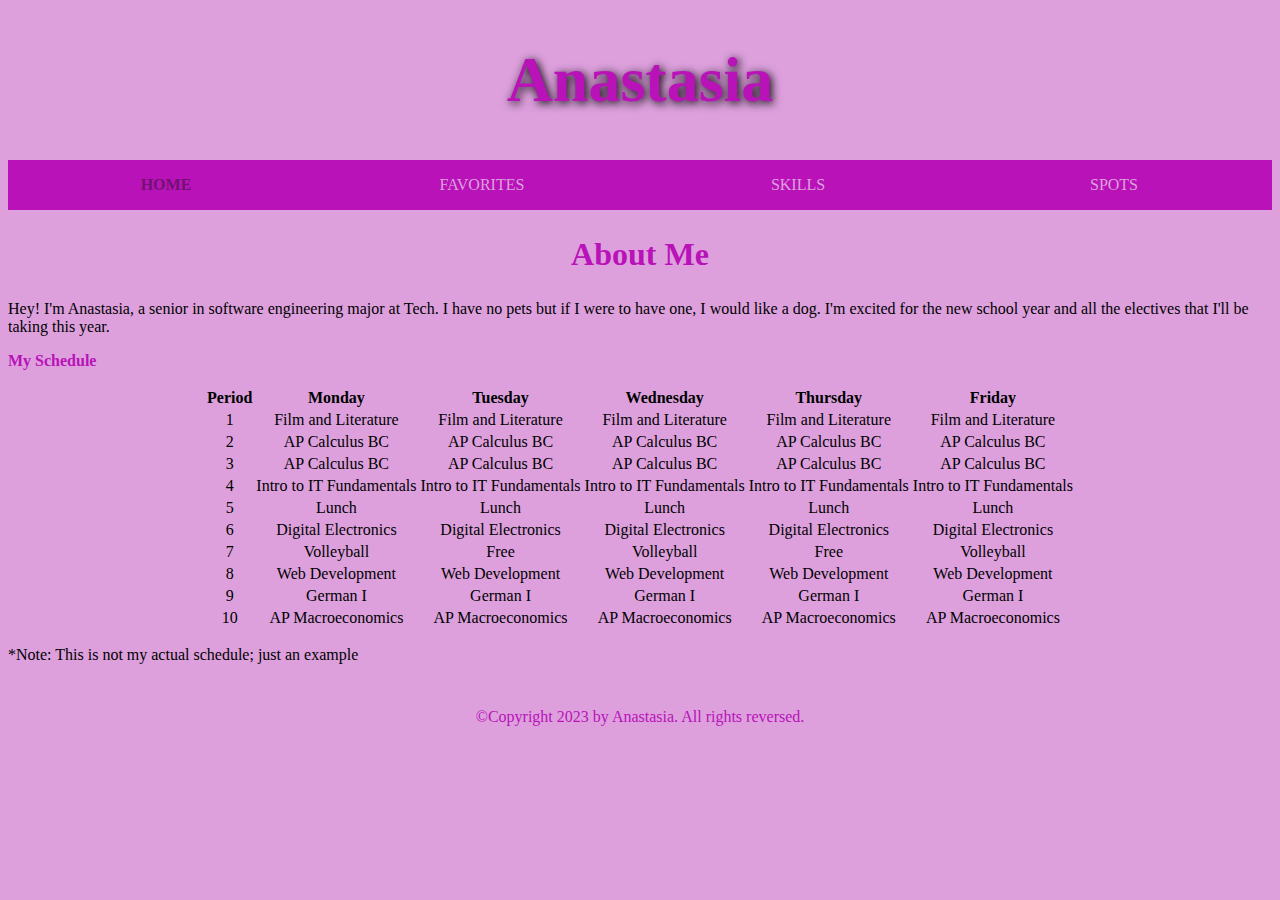
<file: index.html>
<!DOCTYPE html>
<html lang="en">
<head>
    <meta charset="UTF-8">
    <meta name="viewport" content="width=device-width, initial-scale=1.0">
    <title>Home</title>
    <link rel="stylesheet" href="style.css">
</head>
<body>
    <header>
        <h1>Anastasia</h1>
    </header>

    <nav>
        <ul>
            
            <li><a href="index.html"><on_page><strong>Home</strong></on_page></a></li>
            <li><a href="favorites.html">Favorites</a></li>
            <li><a href="skills.html">Skills</a></li>
            <li><a href="spots.html">Spots</a></li>
        </ul>
    </nav>


    <main>
        <article>
            <h2>About Me</h2>

            <p>
                <hello>
                Hey! 
                I'm Anastasia, a senior in software engineering major at Tech. 
                I have no pets but if I were to have one, I would like a dog. 
                I'm excited for the new school year and all the electives that I'll be taking this year.
                </hello>
            </p>

            <!-- Section that displays a fake schedule in a table format-->
            <h3>My Schedule</h3>

            
            <table class="center">
                <tr>
                    <th>Period</th>
                    <th>Monday</th>
                    <th>Tuesday</th>
                    <th>Wednesday</th>
                    <th>Thursday</th>
                    <th>Friday</th>
                </tr>

                <tr>
                    <td>1</td>
                    <td>Film and Literature</td>
                    <td>Film and Literature</td>
                    <td>Film and Literature</td>
                    <td>Film and Literature</td>
                    <td>Film and Literature</td>
                </tr>

                <tr>
                    <td>2</td>
                    <td>AP Calculus BC</td>
                    <td>AP Calculus BC</td>
                    <td>AP Calculus BC</td>
                    <td>AP Calculus BC</td>
                    <td>AP Calculus BC</td>
                </tr>

                <tr>
                    <td>3</td>
                    <td>AP Calculus BC</td>
                    <td>AP Calculus BC</td>
                    <td>AP Calculus BC</td>
                    <td>AP Calculus BC</td>
                    <td>AP Calculus BC</td>
                </tr>

                <tr>
                    <td>4</td>
                    <td>Intro to IT Fundamentals</td>
                    <td>Intro to IT Fundamentals</td>
                    <td>Intro to IT Fundamentals</td>
                    <td>Intro to IT Fundamentals</td>
                    <td>Intro to IT Fundamentals</td>
                </tr>

                <tr>
                    <td>5</td>
                    <td>Lunch</td>
                    <td>Lunch</td>
                    <td>Lunch</td>
                    <td>Lunch</td>
                    <td>Lunch</td>
                </tr>

                <tr>
                    <td>6</td>
                    <td>Digital Electronics</td>
                    <td>Digital Electronics</td>
                    <td>Digital Electronics</td>
                    <td>Digital Electronics</td>
                    <td>Digital Electronics</td>
                </tr>

                <tr>
                    <td>7</td>
                    <td>Volleyball</td>
                    <td>Free</td>
                    <td>Volleyball</td>
                    <td>Free</td>
                    <td>Volleyball</td>
                </tr>

                <tr>
                    <td>8</td>
                    <td>Web Development</td>
                    <td>Web Development</td>
                    <td>Web Development</td>
                    <td>Web Development</td>
                    <td>Web Development</td>
                </tr>

                <tr>
                    <td>9</td>
                    <td>German I</td>
                    <td>German I</td>
                    <td>German I</td>
                    <td>German I</td>
                    <td>German I</td>
                </tr>

                <tr>
                    <td>10</td>
                    <td>AP Macroeconomics</td>
                    <td>AP Macroeconomics</td>
                    <td>AP Macroeconomics</td>
                    <td>AP Macroeconomics</td>
                    <td>AP Macroeconomics</td>
                </tr>
            </table>
            <p>*Note: This is not my actual schedule; just an example</p>
        </article>
    </main>
    <footer>
        <p>©Copyright 2023 by Anastasia. All rights reversed.</p>
      </footer>
</body>
</html>
</file>
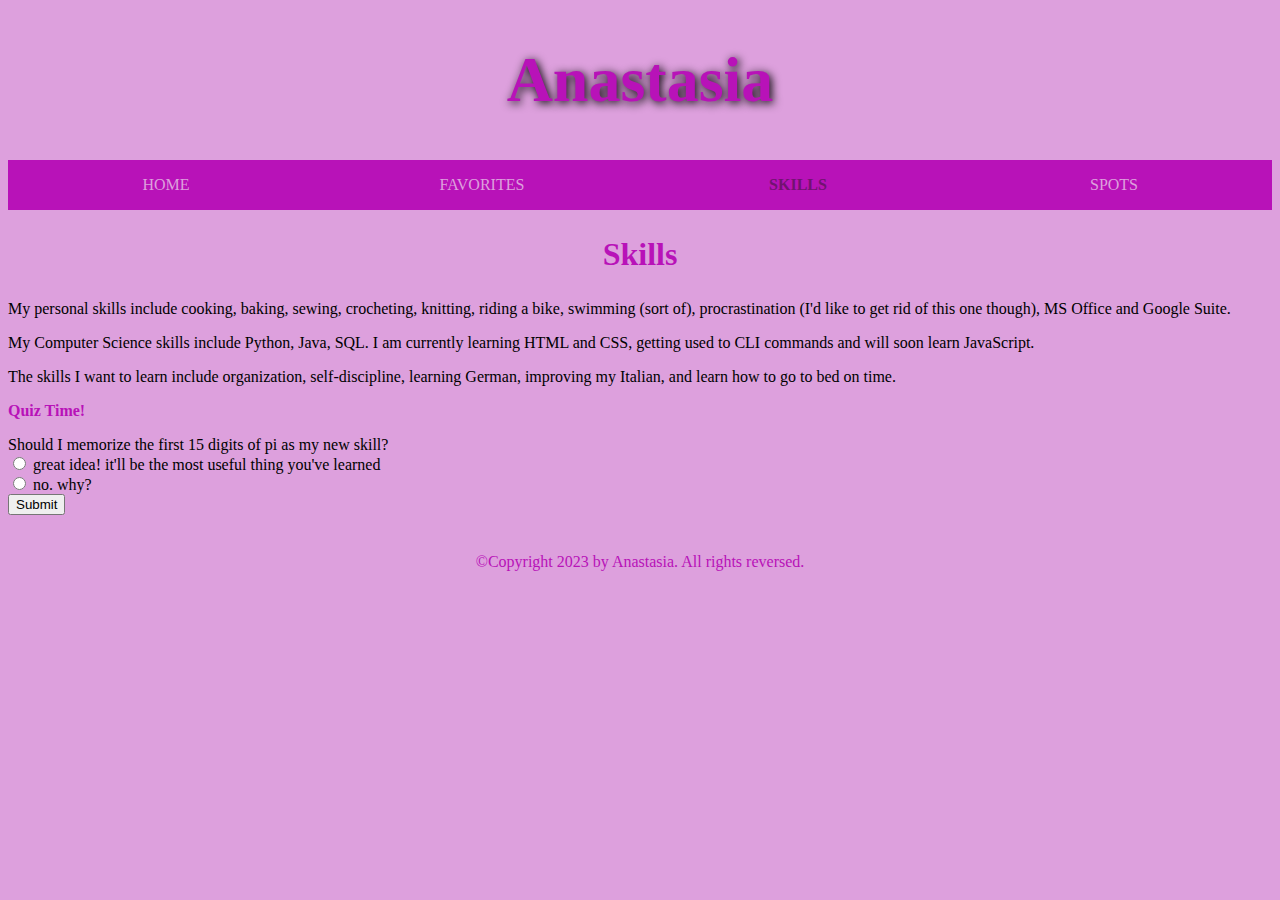
<file: skills.html>
<!DOCTYPE html>
<html lang="en">
<head>
    <meta charset="UTF-8">
    <meta name="viewport" content="width=device-width, initial-scale=1.0">
    <title>Skills</title>
    <link rel="stylesheet" href="style.css">
</head>
<body>

    <header>
        <h1>Anastasia</h1>
    </header>

    <nav>
        <ul>
            <li><a href="index.html">Home</a></li>
            <li><a href="favorites.html">Favorites</a></li>
            <li><a href="skills.html"><on_page><strong>Skills</strong></on_page></a></li>
            <li><a href="spots.html">Spots</a></li>
        </ul>
    </nav>

    <main>
        <article>
            <h2>Skills</h2>
            <p>My personal skills include cooking, baking, sewing, crocheting, 
                knitting, riding a bike, swimming (sort of), procrastination (I'd like to get rid of this one though), MS Office and Google Suite.</p>
            <p>My Computer Science skills include Python, Java, SQL. 
                I am currently learning HTML and CSS, getting used to CLI commands and will soon learn JavaScript.</p>
                <p>The skills I want to learn include organization, self-discipline, learning German, improving my Italian, and learn how to go to bed on time.</p>
            </article>
            <h3>Quiz Time!</h3>
            <form action="/action_page.php">
                <label>Should I memorize the first 15 digits of pi as my new skill?</label><br>
                <input type="radio" id="yes" name="learn_skill" value="great idea! it'll be the most useful thing you've learned">
                <label for="yes">great idea! it'll be the most useful thing you've learned</label><br>
                <input type="radio" id="no" name="learn_skill" value="no. why?">
                <label for="not">no. why?</label><br>
                <input type="submit" value="Submit">
              </form>
    </main>
    <footer>
        <p>©Copyright 2023 by Anastasia. All rights reversed.</p>
      </footer>
</body>
</html>
</file>
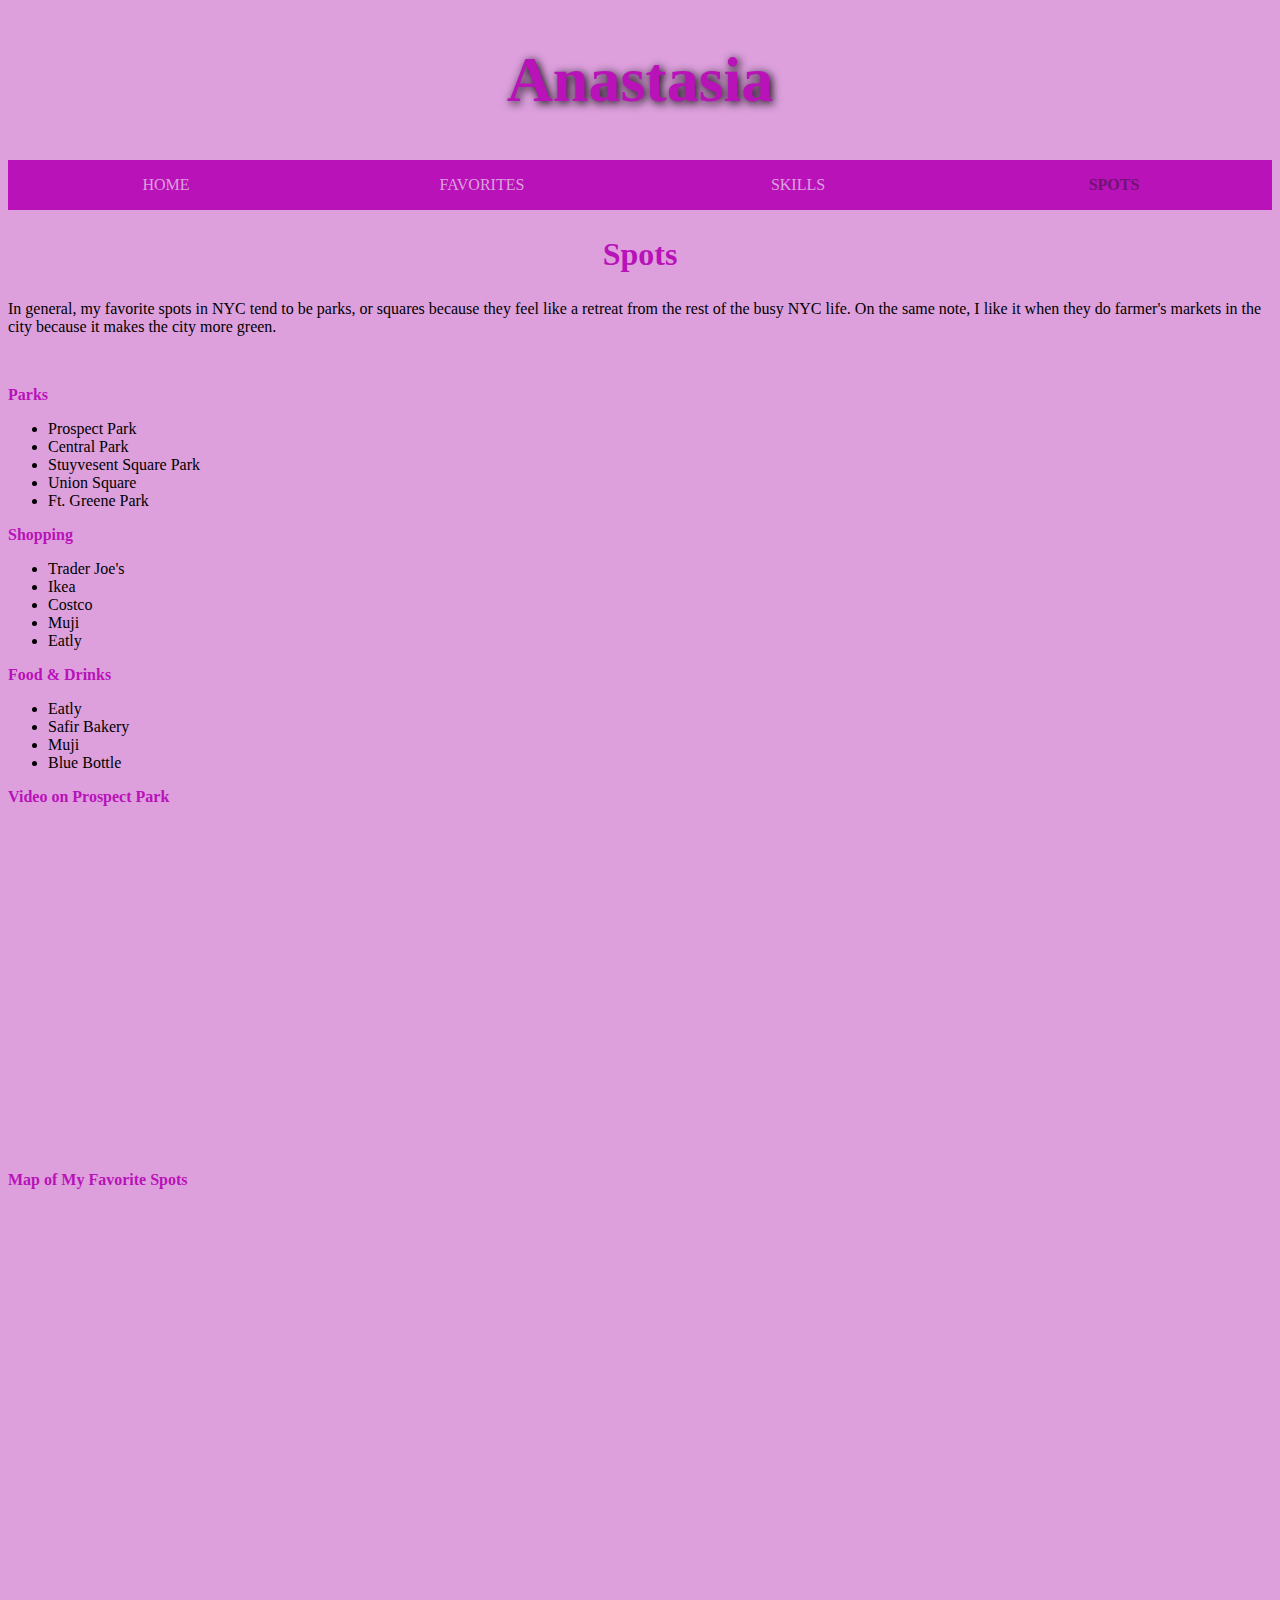
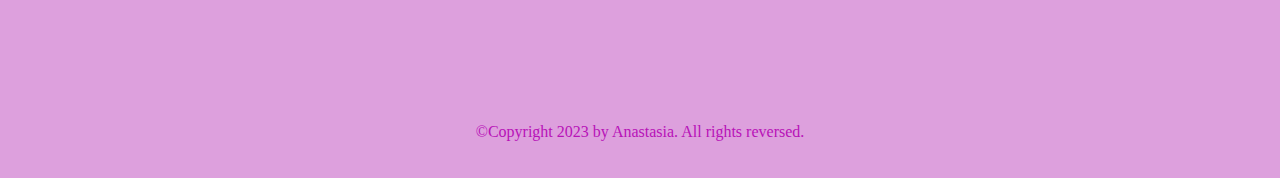
<file: spots.html>
<!DOCTYPE html>
<html lang="en">
<head>
    <meta charset="UTF-8">
    <meta name="viewport" content="width=device-width, initial-scale=1.0">
    <title>Spots</title>
    <link rel="stylesheet" href="style.css">
</head>
<body>
    <header>
        <h1>Anastasia</h1>
    </header>

    <nav>
        <ul>
            <li><a href="index.html">Home</a></li>
            <li><a href="favorites.html">Favorites</a></li>
            <li><a href="skills.html">Skills</a></li>
            <li><a href="spots.html"><on_page><strong>Spots</strong></on_page></a></li>
        </ul>
    </nav>

    <main>
        <article>
            <h2>Spots</h2>
            <p>In general, my favorite spots in NYC tend to be parks, or squares because they feel like a retreat from the rest of the busy NYC life. 
                On the same note, I like it when they do farmer's markets in the city because it makes the city more green. </p>
            </br>
            <h3>Parks</h3>
            <ul>
                <li>Prospect Park</li>
                <li>Central Park</li>
                <li>Stuyvesent Square Park</li>
                <li>Union Square</li>
                <li>Ft. Greene Park</li>
            </ul>
            <h3>Shopping</h3>
            <ul>
                <li>Trader Joe's</li>
                <li>Ikea</li>
                <li>Costco</li>
                <li>Muji</li>
                <li>Eatly</li>
            </ul>
            <h3>Food & Drinks</h3>
            <ul>
                <li>Eatly</li>
                <li>Safir Bakery</li>
                <li>Muji</li>
                <li>Blue Bottle</li>
            </ul>
            <h3>Video on Prospect Park</h3>
            <iframe width="560" height="315" src="https://www.youtube.com/embed/0aqEyoNbT5M?si=AYKbb4StBWkllAHH" title="YouTube video player" frameborder="0" allow="accelerometer; autoplay; clipboard-write; encrypted-media; gyroscope; picture-in-picture; web-share" allowfullscreen></iframe>

        </br>
        <h3>Map of My Favorite Spots</h3>
<iframe src="https://www.google.com/maps/d/u/2/embed?mid=1gFynIlQhvvA72WAe9c6PJwrcNFl_g1A&ehbc=2E312F&noprof=1" width="640" height="480"></iframe>
        </article>
    </main>
    <footer>
        <p>©Copyright 2023 by Anastasia. All rights reversed.</p>
      </footer>
</body>
</html>
</file>
<file: style.css>
h1 {
    font-size: 4rem;
    text-align: center;
    color: rgb(184, 18, 184);
    text-shadow: 2px 2px 10px black;
  }

h2{
    font-size: 2rem;
    text-align: center;
    color: rgb(184, 18, 184)
}

h3{
  font-size: 1rem;
  color: rgb(184, 18, 184)
}
  

td{
    text-align: center;
}

body{
    background-color: plum;
    font-family: cursive;
}

nav {
    height: 50px;
    vertical-align: middle;
    background-color:rgb(184, 18, 184);
    display: flex;
    margin-bottom: 10px;
  }
  
  nav ul {
    padding: 0;
    list-style-type: none;
    flex: 2;
    display: flex;
  }
  
  nav li {
    display: inline;
    text-align: center;
    flex: 1;
  }
  
  nav a {
    display: inline-block;
    font-size: 1rem;
    text-transform: uppercase;
    text-decoration: none;
    color: plum;
  }

  /*new style element created to mark which page the user is on*/
  on_page{
    color: rgb(113, 18, 113);
  }
  

  .center {
    margin-left: auto;
    margin-right: auto;
  }

  iframe {
    display: block;
    border-style:none;
}

footer {
  margin-top: 10px;
  color:rgb(184, 18, 184);
  text-align: center;
  padding: 1%;
}

img{
  width: 475px;
  height: 475px
}
</file>
